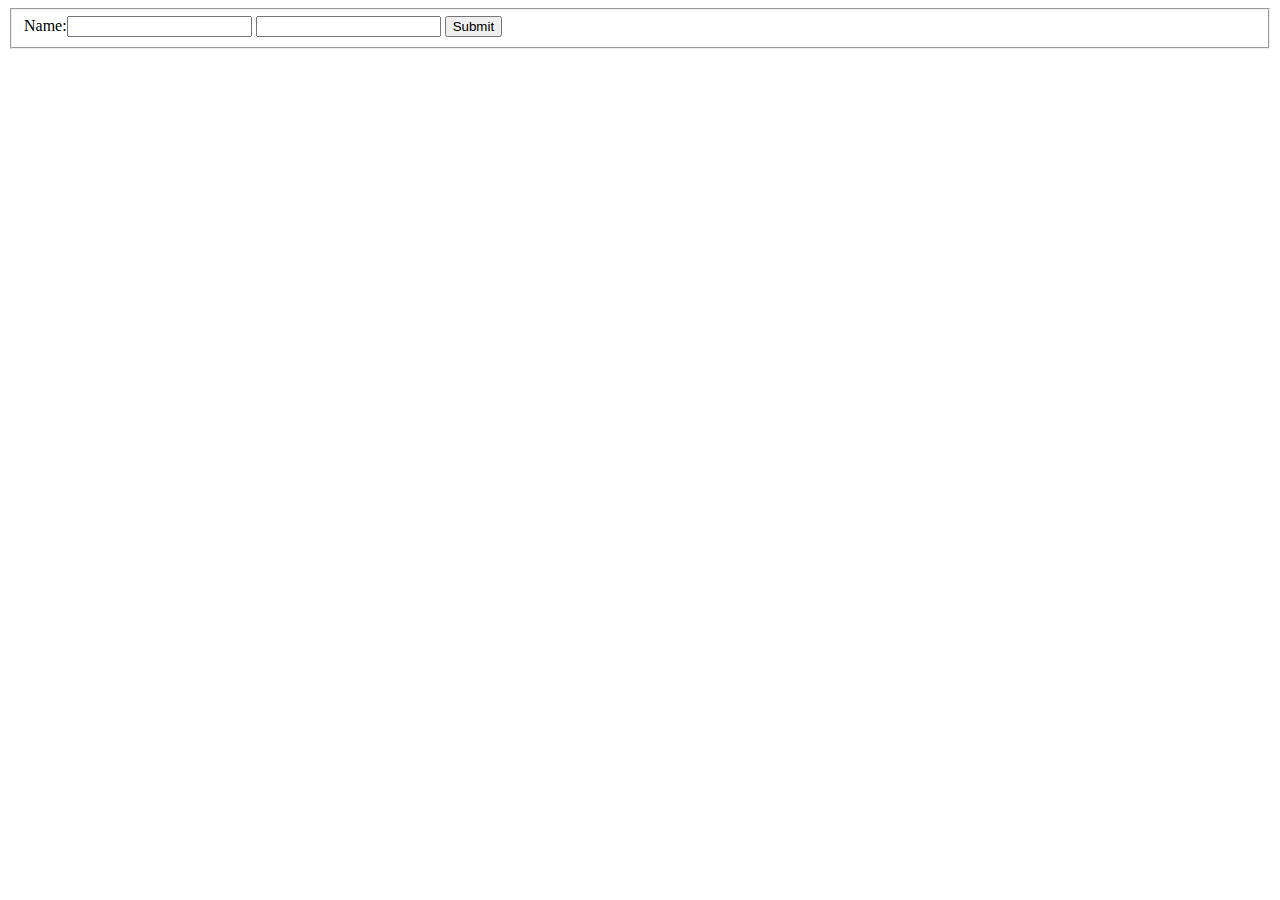
<file: templates/createuser.html>
<!DOCTYPE html>
<html>
<head>
	<title></title>
</head>
<body>
	<div id="dfrom"> </div>
	<form>
		<fieldset>
			Name:<input type="text" name="name" id="name">
			<input type="text" name="mail" id="mail">
			<input type="submit" name="submit">
		</fieldset>
	</form>
</body>
</html>
</file>
